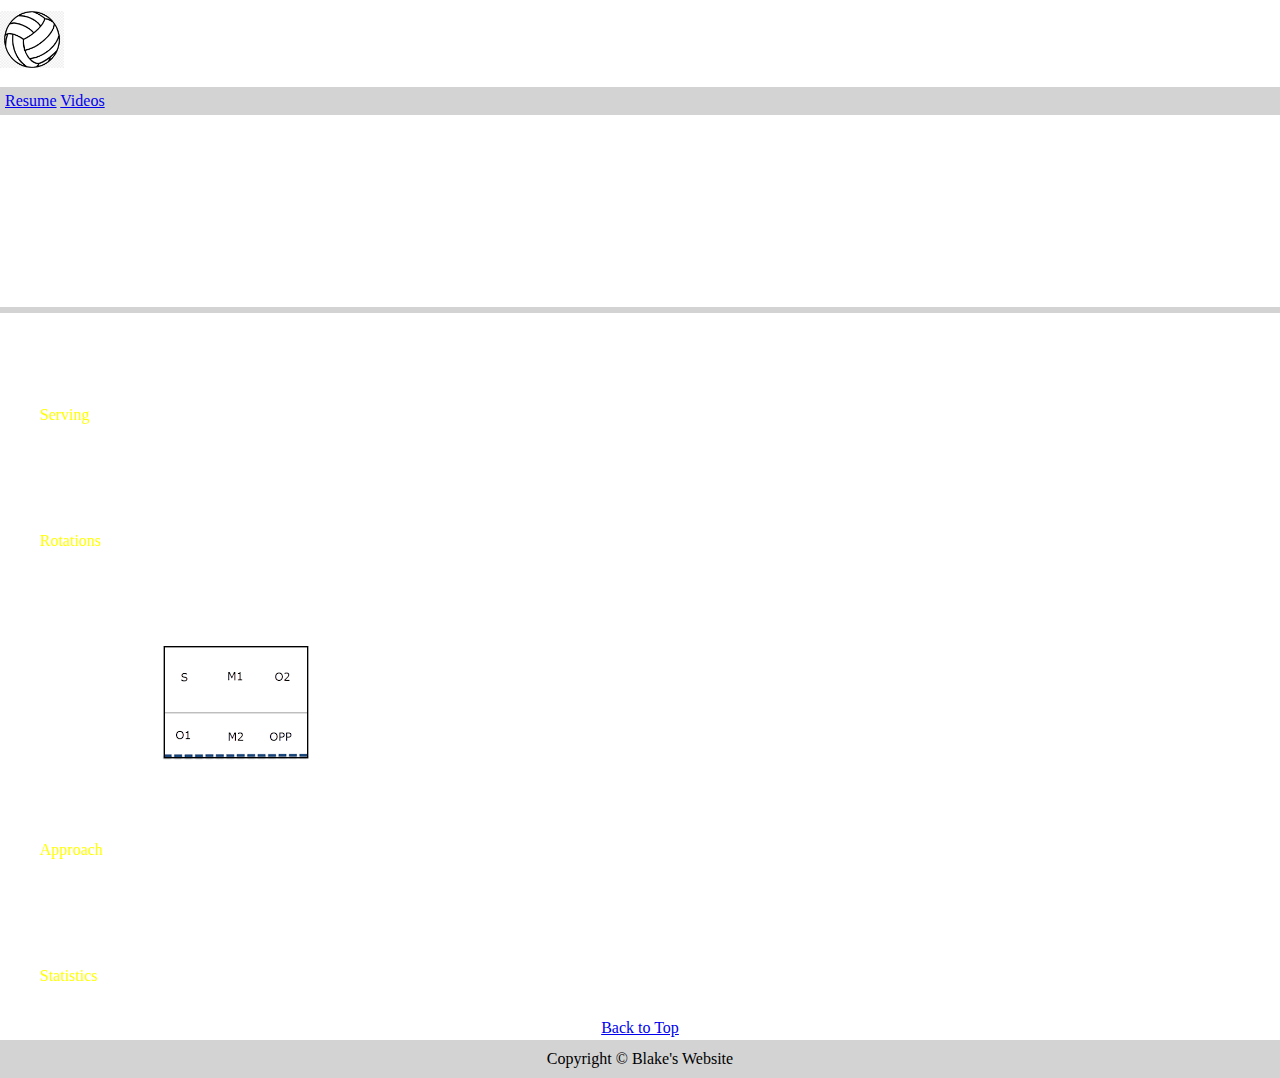
<file: index.final.html>
<!DOCTYPE html>
<html lang="en">

<head>
    <title>Blake's Volleyball Website</title>
    <div class="logo">
        <img src="assets/img/volleyball" alt="Volleyball Clipart" width="5%">
        <h1>Blake's Volleyball Website</h1>
    </div>
    <link rel="stylesheet" href="css/final.style.css">
</head>

<body>
    <div class="navbar">
        <a href="index.bootsrap.html">Resume</a>
        <a href="html/videos.html">Videos</a>
    </div>
    <h1>Weclome to my homemade website!</h1>
    <div class="header2">
        <h2>Volleyball is one of my many passions. I have played, coached, and officiated the sport. Here is some useful
            information for everything you need to know about the heaven sent sport!</h2>
    </div>
    <br>
    <div class="solid-block"></div>
    <br>
    <h3>Here are some of the most imporant parts of the game. They are ranked in order of importance.</h3>
    <ol>
        <li>
            <div class="outline">Serving</div>
            <ul>
                <li>Serving is by far one of the most important parts of the game.</li>
                <li>If your team cannot serve, it will not be possible to win the game.</li>
                <li>There are a couple of different types of serves, but if you can nail the standing float serve, it will prove to be very effective.</li>
            </ul>
        </li>
        <br><br><br>
        <li>

            <div class="outline">Rotations</div>
            <ul>
                <li>Rotations can be a difficult part of the game to understand.</li>
                <li>They balance the game so the opponent does not have there best hitter in the front row for the
                    entire game.</li>
                <li>From personal experience, once the rotations are learned, they make the game more fun.</li>
                <li>This is a normal layout of positions on the court. Players need to know there "home base" in order
                    to move onto harder rotations.</li>
                <img src="assets/img/rotations" alt="Simple Volleyball Rotations">

            </ul>
            <br><br><br>
        <li>

            <div class="outline">Approach</div>
            <ul>
                <li>The approach is essential to be able to hit the ball with true force.</li>
                <li>It can also be a difficult skill to master.</li>
                <li>Most right handed people use the approach, right, left, right, left. With the last two steps sped
                    up.</li>
            </ul>
            <br><br><br>
        <li>

            <div class="outline">Statistics</div>
            <ul>
                <li>Here is a chart that shows the some of the best players in sand volleyball. It shows some
                    interesting statistics within the world of sand volleyball. </li>
                <center>
                    <div class='tableauPlaceholder' id='viz1702419207312' style='position: relative'><noscript><a
                                href='#'><img alt='Players Dashboard '
                                    src='https:&#47;&#47;public.tableau.com&#47;static&#47;images&#47;Vo&#47;VolleyballStatistics&#47;PlayersDashboard&#47;1_rss.png'
                                    style='border: none' /></a></noscript><object class='tableauViz'
                            style='display:none;'>
                            <param name='host_url' value='https%3A%2F%2Fpublic.tableau.com%2F' />
                            <param name='embed_code_version' value='3' />
                            <param name='site_root' value='' />
                            <param name='name' value='VolleyballStatistics&#47;PlayersDashboard' />
                            <param name='tabs' value='no' />
                            <param name='toolbar' value='yes' />
                            <param name='static_image'
                                value='https:&#47;&#47;public.tableau.com&#47;static&#47;images&#47;Vo&#47;VolleyballStatistics&#47;PlayersDashboard&#47;1.png' />
                            <param name='animate_transition' value='yes' />
                            <param name='display_static_image' value='yes' />
                            <param name='display_spinner' value='yes' />
                            <param name='display_overlay' value='yes' />
                            <param name='display_count' value='yes' />
                            <param name='language' value='en-US' />
                            <param name='filter' value='publish=yes' />
                        </object></div>
                    <script
                        type='text/javascript'>                    var divElement = document.getElementById('viz1702419207312'); var vizElement = divElement.getElementsByTagName('object')[0]; if (divElement.offsetWidth > 800) { vizElement.style.minWidth = '420px'; vizElement.style.maxWidth = '1200px'; vizElement.style.width = '100%'; vizElement.style.minHeight = '587px'; vizElement.style.maxHeight = '927px'; vizElement.style.height = (divElement.offsetWidth * 0.75) + 'px'; } else if (divElement.offsetWidth > 500) { vizElement.style.minWidth = '420px'; vizElement.style.maxWidth = '1200px'; vizElement.style.width = '100%'; vizElement.style.minHeight = '587px'; vizElement.style.maxHeight = '927px'; vizElement.style.height = (divElement.offsetWidth * 0.75) + 'px'; } else { vizElement.style.minWidth = '420px'; vizElement.style.maxWidth = '1200px'; vizElement.style.width = '100%'; vizElement.style.minHeight = '587px'; vizElement.style.maxHeight = '927px'; vizElement.style.height = (divElement.offsetWidth * 1.77) + 'px'; } var scriptElement = document.createElement('script'); scriptElement.src = 'https://public.tableau.com/javascripts/api/viz_v1.js'; vizElement.parentNode.insertBefore(scriptElement, vizElement);                </script>
                </center>
            </ul>
    </ol>
    <center>
        <div class="bottom-float"><a href="#">Back to Top</a></div>
    </center>
    <section>
        <div class="footer"> Copyright &copy; Blake's Website</div>
    </section>

</body>

</html>
</file>
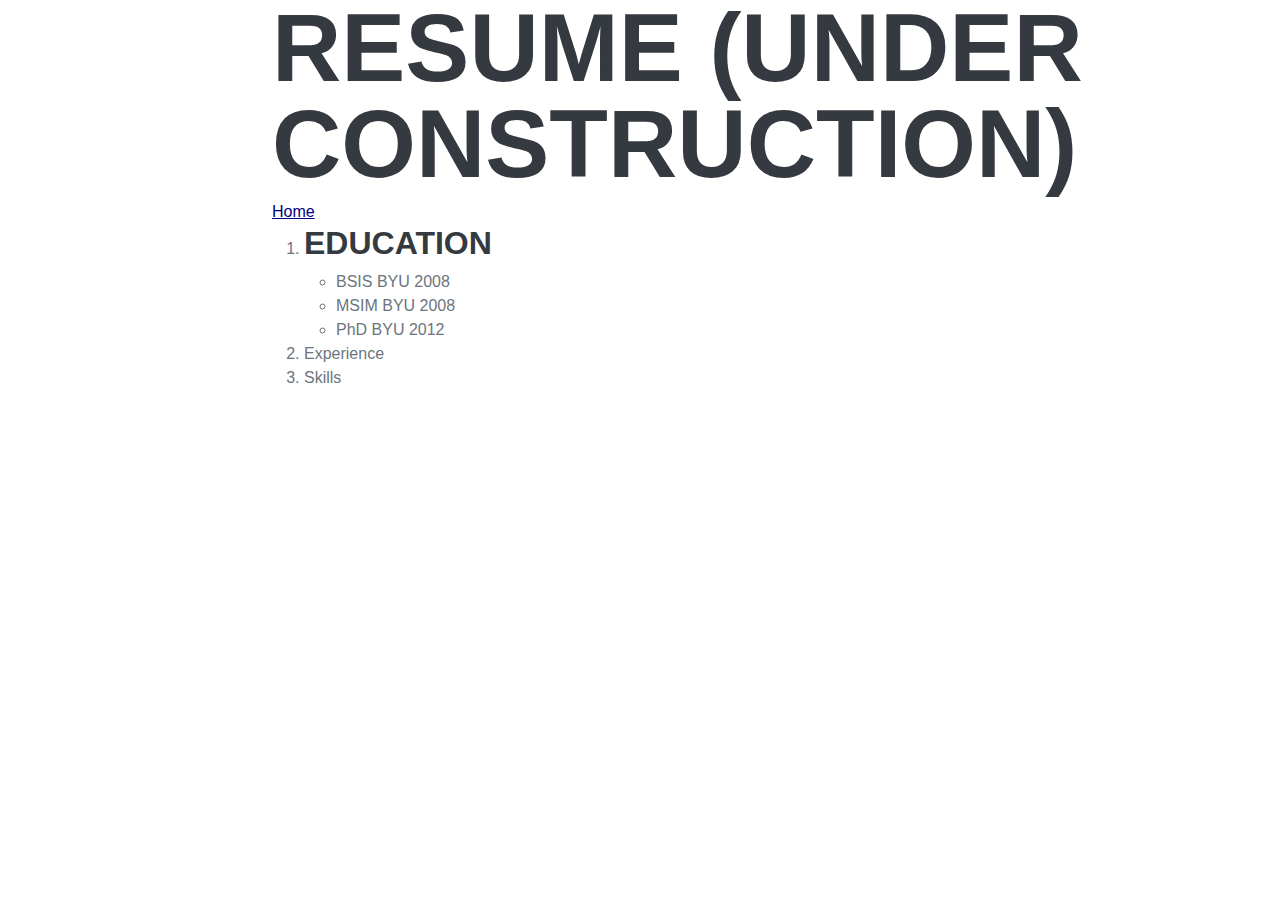
<file: resume.html>
<!DOCTYPE html>
<head>
    <title>Resume</title>
    <link rel="stylesheet" href="../css/styles.css">
</head>

<body>
    <!--this is a comment-->
    <h1>Resume (under construction)</h1>
    <a href="../index.html">Home</a>
    <ol>
        <li><h3>Education</h3>
            <ul>
                <li>BSIS BYU 2008</li>
                <li>MSIM BYU 2008</li>
                <li>PhD BYU 2012</li>
            </ul>
        </li>
        <li>Experience</li>
        <li>Skills</li>
    </ol>
</body>

</html>
</file>
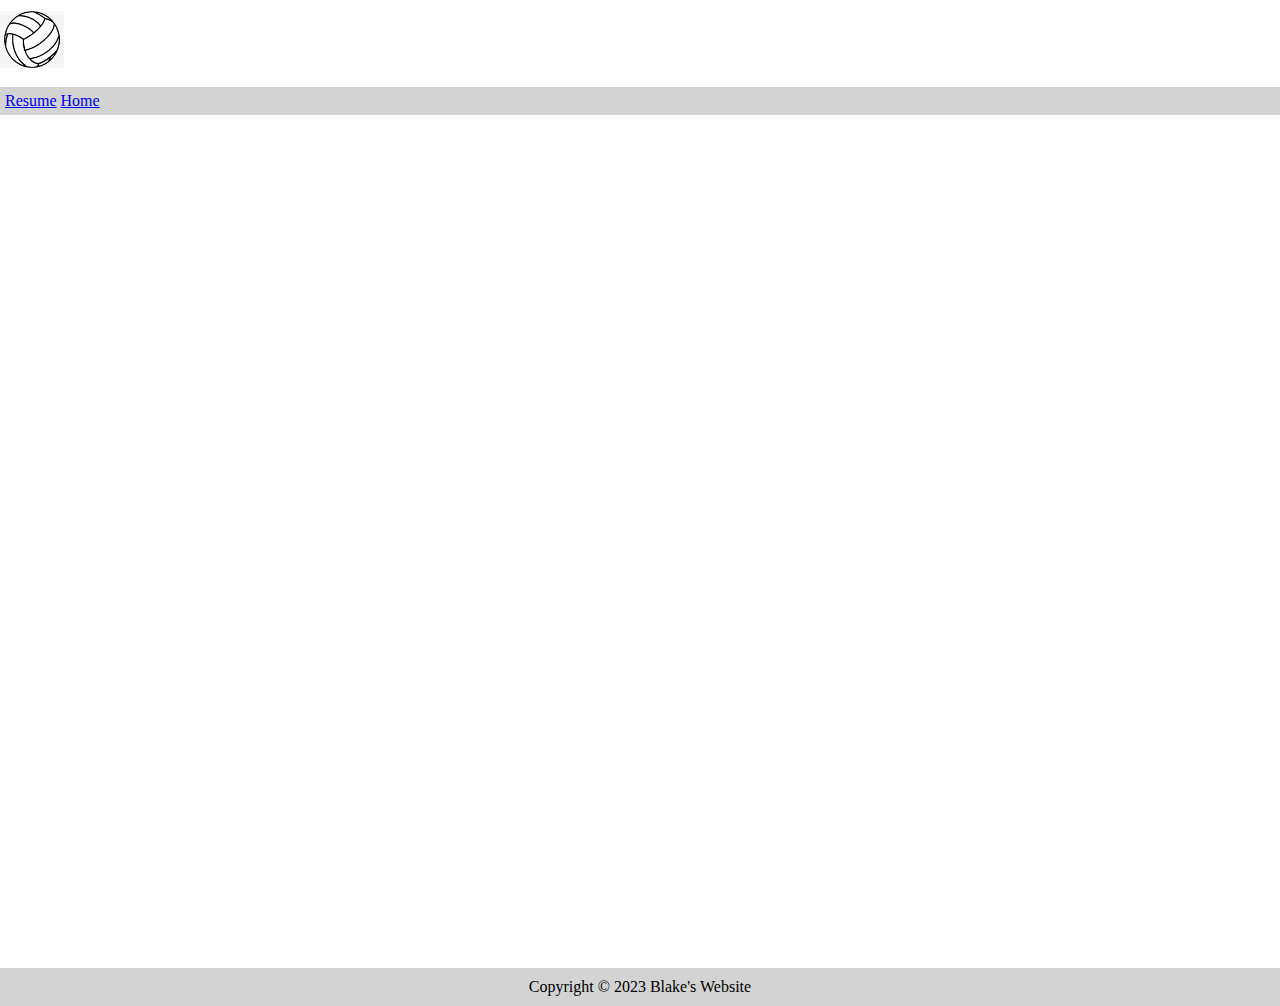
<file: html/videos.html>
<!DOCTYPE html>
<html lang="en">

<head>
    <title>Blake's Volleyball Website</title>
    <div class="logo">
        <img src="../assets/img/volleyball" alt="Volleyball Clipart" width="5%">
        <h1>Blake's Volleyball Website</h1>
    </div>
    <link rel="stylesheet" href="../css/final.style.css">
</head>

<body>
    <div class="navbar">
        <a href="../index.bootsrap.html">Resume</a>
        <a href="../index.final.html">Home</a>
    </div>
    <div>
        <h2>This is what I wish I could do...maybe one day.</h2>
            <center><iframe width="560" height="315" src="https://www.youtube.com/embed/QIGl4SVXqbM?si=a6ACn5Zr3iSPhzHF" title="YouTube video player" frameborder="0" allow="accelerometer; autoplay; clipboard-write; encrypted-media; gyroscope; picture-in-picture; web-share" allowfullscreen></iframe></center>
    </div>
    <div>
        <h2>During high school, our coach recorded every one of our games to later go back and watch film. Here is one
            of my games. (I am number 12 by the way)</h2>
        <center><iframe width="560" height="315" src="https://www.youtube.com/embed/p5sI0Cw1vSM?si=e2rD0DJPmnBE74BT"
                title="YouTube video player" frameborder="0"
                allow="accelerometer; autoplay; clipboard-write; encrypted-media; gyroscope; picture-in-picture; web-share"
                allowfullscreen></iframe></center>
    </div>

    </h2>
    <br><br><br>
    <div class="footer"> Copyright &copy; 2023 Blake's Website</div>
</body>

</html>
</file>
<file: css/final.style.css>
body {
    font-family: Cambria, Cochin, Georgia, Times, 'Times New Roman', serif;
    background-image: url(https://i.pinimg.com/originals/5c/f2/66/5cf2660af5f4214def7166dc7a7c8062.jpg);
    color: white;
}

h1 {
    text-align: center;
    font-style: bold;
    margin-left: 10px;

}

h2 {
    margin-left: 10px;
    margin-right: 10px;
    text-align: center;
}

h3 {
    text-align: center;
    margin-left: 10px;
    margin-right: 10px;
}

h4 {
    margin-left: 10px;
    text-align: center;
}

img {
    max-width: 100%;
    height: auto;
    text-align: center;
}

.borders {
    text-decoration-line: underline white;
}

.logo {
    display: flex;
    align-items: center;
}

body {
    margin: 0;
    padding: 0;
    height: 100vh;
    display: flex;
    flex-direction: column;
}

main {
    flex: 1;
}

.footer {
    background-color: lightgrey;
    color: black;
    text-align: center;
    padding: 10px;
}
.solid-block{
    background-color: lightgrey;
    color: white; 
    padding: 3px;
}
.navbar {
    background-color:lightgrey;
    color: black;
    text-align: left;
    padding: 5px;
    margin-top: 7px;
}

.navbar a:visited {
    float: left;
    display: block;
    color: black;
    text-align: center;
    padding: 5px;
    text-decoration: none;
}

.navbar a:hover {
    background-color: white;
    color: black;
}
.outline{
    text-size-adjust: lg;
    color: yellow;
}

a:visited {
    color: yellow;
}

.bottom-float{
    margin-bottom: 3px;
}
</file>
